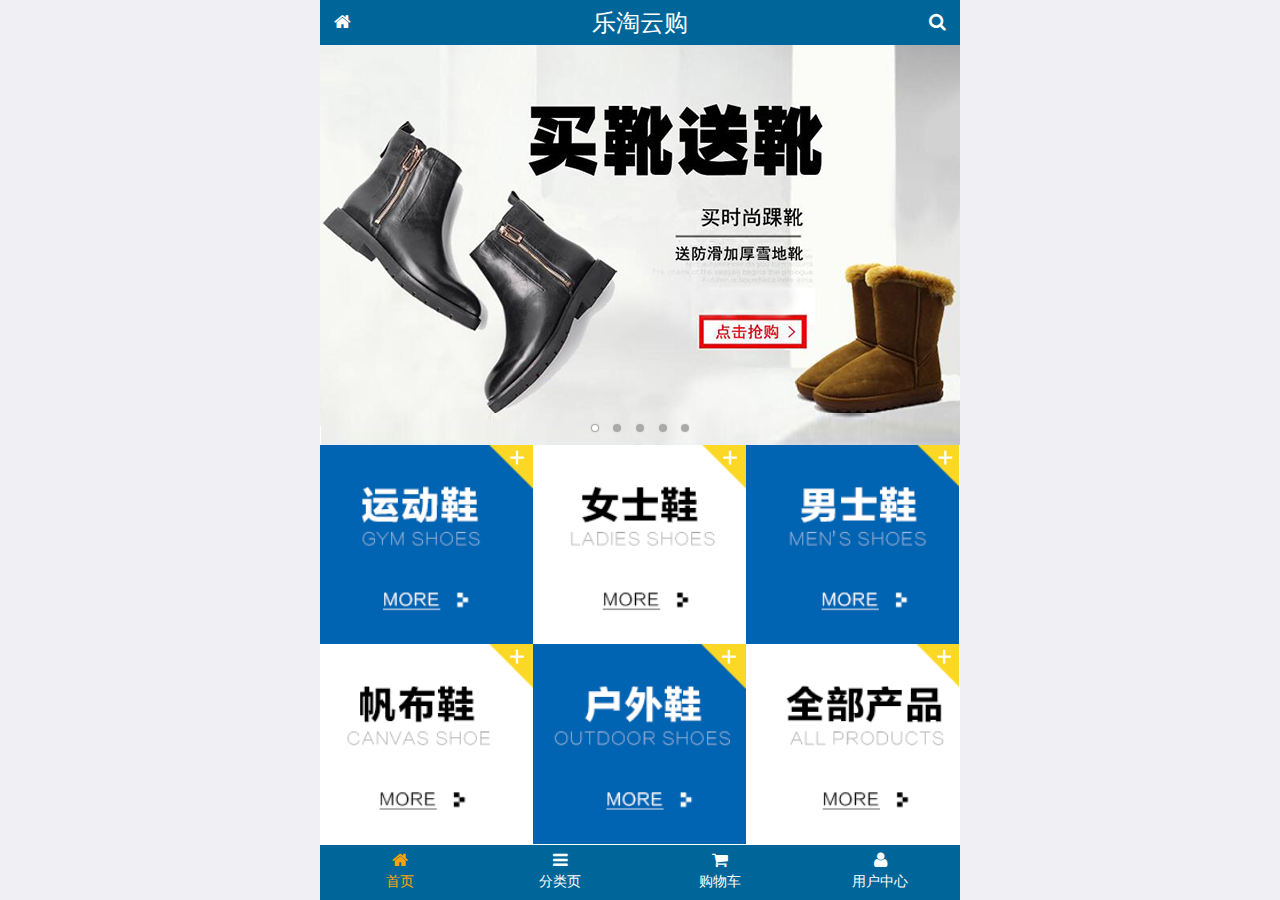
<file: index.html>
<!DOCTYPE html>
<html lang="en">

<head>
  <meta charset="UTF-8">
  <meta name="viewport" content="width=device-width, initial-scale=1.0 user-scalable=no">
  <meta http-equiv="X-UA-Compatible" content="ie=edge">
  <title>Document</title>
  <link rel="stylesheet" href="./lib/mui/css/mui.min.css">
  <link rel="stylesheet" href="./lib/fa/css/font-awesome.min.css">
  <link rel="stylesheet" href="./css/comment.css">
</head>

<body>
  <!-- //先写公共版也就是头和尾 -->
  <div class="container">
    <div class="header">
      <h3>乐淘云购</h3>
      <a href="#" class=" header-left">
        <i class=" fa fa-home"></i>

      </a>
      <a href="search.html" class="header-right">
        <i class=" fa fa-search"></i>

      </a>

    </div>
    <div class="it_main">
      <div class="mui-scroll-wrapper">
        <div class="mui-scroll">
          <!--这里放置真实显示的DOM内容-->
          <!-- 要有一个主体进行包裹 -->

          <!-- 轮播图 -->
          <div class="banner">
            <div class="mui-slider">
              <div class="mui-slider-group mui-slider-loop">
                <div class="mui-slider-item">
                  <a href="#">
                    <img src="./images/banner5.png" />
                  </a>
                </div>
                <div class="mui-slider-item">
                  <a href="#">
                    <img src="./images/banner1.png" />
                  </a>
                </div>

                <div class="mui-slider-item">
                  <a href="#">
                    <img src="./images/banner2.png" />
                  </a>
                </div>
                <div class="mui-slider-item">
                  <a href="#">
                    <img src="./images/banner3.png" />
                  </a>
                </div>
                <div class="mui-slider-item">
                  <a href="#">
                    <img src="./images/banner4.png" />
                  </a>
                </div>
                <div class="mui-slider-item">
                  <a href="#">
                    <img src="./images/banner5.png" />
                  </a>
                </div>
                <div class="mui-slider-item">
                  <a href="#">
                    <img src="./images/banner1.png" />
                  </a>
                </div>
              </div>
              <div class="mui-slider-indicator mui-text-center">
                <div class="mui-indicator mui-active"></div>
                <div class="mui-indicator"></div>
                <div class="mui-indicator"></div>
                <div class="mui-indicator"></div>
                <div class="mui-indicator"></div>

              </div>
            </div>


          </div>

          <!-- 多绚烂 -->
          <div class="nav">
            <ul class="mui-clearfix">
              <li>
                <a href="#">
                  <img src="./images/nav1.png" alt="">
                </a>
              </li>
              <li>
                <a href="#">
                  <img src="./images/nav2.png" alt="">
                </a>
              </li>
              <li>
                <a href="#">
                  <img src="./images/nav3.png" alt="">
                </a>
              </li>
              <li>
                <a href="#">
                  <img src="./images/nav4.png" alt="">
                </a>
              </li>
              <li>
                <a href="#">
                  <img src="./images/nav5.png" alt="">
                </a>
              </li>
              <li>
                <a href="#">
                  <img src="./images/nav6.png" alt="">
                </a>
              </li>
            </ul>

          </div>

          <!-- 产品全区 -->
          <div class="product">
              <ul class="mui-clearfix">
                  <li>
                    <img src="./images/product.jpg" alt="">
                    <p class="info mui-ellipsis-2">adidas阿迪达斯 男式 场下休闲篮球鞋S83700场下休闲篮球鞋S83700 </p>
                    <span class="price">￥560</span>
                    <span class="oldPrice">￥680</span>
                    <br>
                    <button class="mui-btn mui-btn-primary">立即购买</button>
                  </li>
                  <li>
                    <img src="./images/product.jpg" alt="">
                    <p class="info mui-ellipsis-2">adidas阿迪达斯 男式 场下休闲篮球鞋S83700场下休闲篮球鞋S83700 </p>
                    <span class="price">￥560</span>
                    <span class="oldPrice">￥680</span>
                    <br>
                    <button class="mui-btn mui-btn-primary">立即购买</button>
                  </li>
  
                  <li>
                    <img src="./images/product.jpg" alt="">
                    <p class="info mui-ellipsis-2">adidas阿迪达斯 男式 场下休闲篮球鞋S83700场下休闲篮球鞋S83700 </p>
                    <span class="price">￥560</span>
                    <span class="oldPrice">￥680</span>
                    <br>
                    <button class="mui-btn mui-btn-primary">立即购买</button>
                  </li>
  
                  <li>
                    <img src="./images/product.jpg" alt="">
                    <p class="info mui-ellipsis-2">adidas阿迪达斯 男式 场下休闲篮球鞋S83700场下休闲篮球鞋S83700 </p>
                    <span class="price">￥560</span>
                    <span class="oldPrice">￥680</span>
                    <br>
                    <button class="mui-btn mui-btn-primary">立即购买</button>
                  </li>
  
                </ul>

          </div>


        </div>
      </div>
    </div>
    <div class="last">
      <ul>
        <li>
          <a href="index.html"  class="active">
            <i class="fa fa-home"></i>
            <p>首页</p>
          </a>
        </li>
        <li>
          <a href="nav.html">
            <i class="fa fa-bars"></i>
            <p>分类页</p>
          </a>
        </li>
        <li>
          <a href="shop.html">
            <i class="fa fa-shopping-cart"></i>
            <p>购物车</p>
          </a>
        </li>
        <li>
          <a href="user.html">
            <i class="fa fa-user"></i>
            <p>用户中心</p>
          </a>
        </li>
      </ul>
    </div>
  </div>


  <script src="./lib/zepto/zepto.min.js"></script>
  <script src="./lib/mui/js/mui.js"></script>
  <script src="./js/index.js"></script>
</body>

</html>
</file>
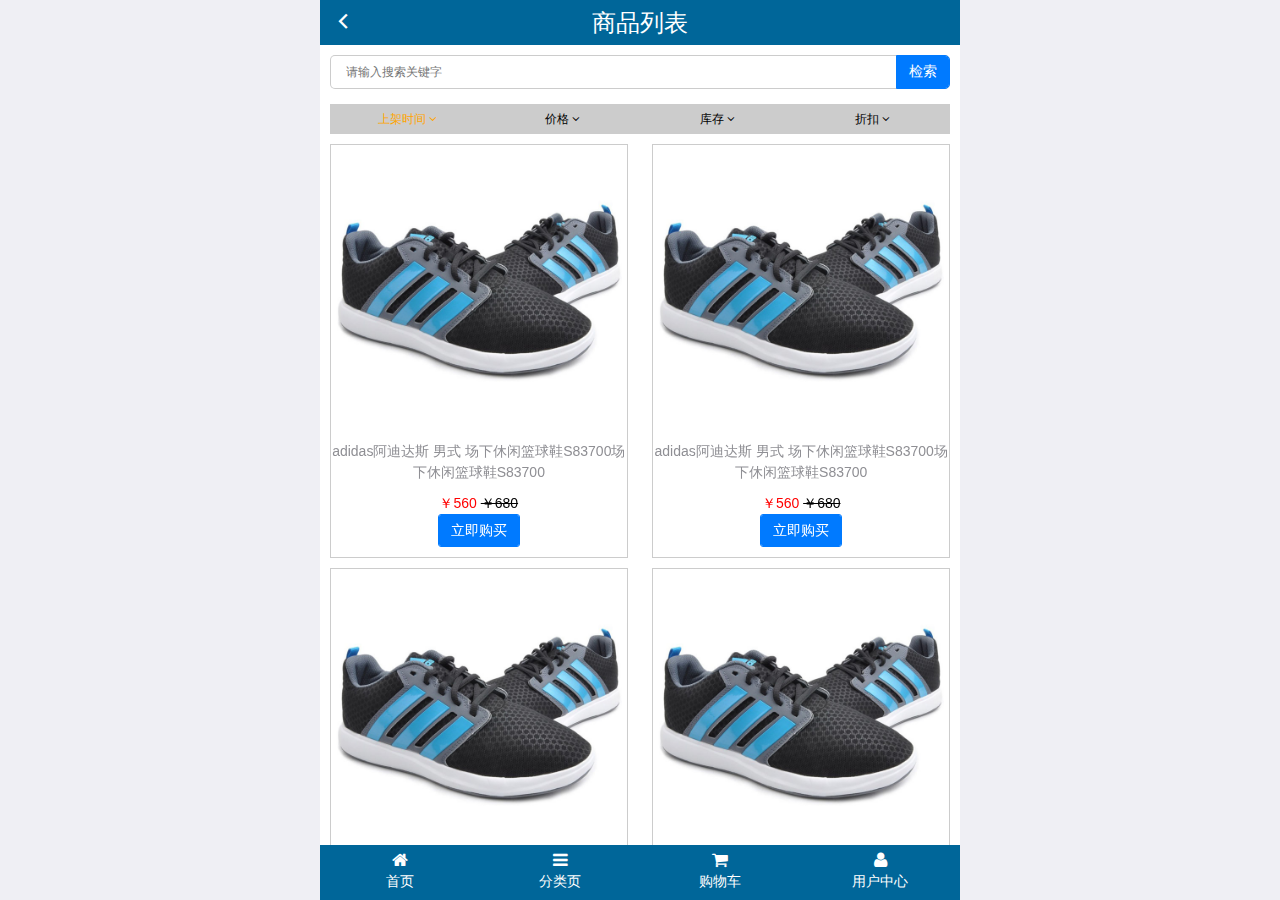
<file: search-list.html>
<!DOCTYPE html>
<html lang="en">

<head>
  <meta charset="UTF-8">
  <meta name="viewport" content="width=device-width, initial-scale=1.0 user-scalable=no">
  <meta http-equiv="X-UA-Compatible" content="ie=edge">
  <title>Document</title>
  <link rel="stylesheet" href="./lib/mui/css/mui.min.css">
  <link rel="stylesheet" href="./lib/fa/css/font-awesome.min.css">
  <link rel="stylesheet" href="./css/comment.css">
  <link rel="stylesheet" href="./css/search.css">
  <link rel="stylesheet" href="./css/search-list.css">

</head>

<body>
  <!-- //先写公共版也就是头和尾 -->
  <div class="container">
    <!-- 要有一个主体进行包裹 -->
    <div class="header">
      <h3>商品列表</h3>
      <a href="javascript:history.back();" class=" header-left back">
        <i class="mui-icon mui-icon-back"></i>
      </a>
    </div>
    <div class="search-main">
      <div class="search">
        <input type="text" placeholder="请输入搜索关键字">
        <button class="mui-btn mui-btn-primary mui-search">检索</button>
      </div>

      <ul id="time" class="mui-clearfix">
        <li class="current">
          <span>上架时间</span>
          <i class="fa fa-angle-down"></i>
        </li>
        <li>
          <span>价格</span>
          <i class="fa fa-angle-down"></i>
        </li>
        <li>
          <span>库存</span>
          <i class="fa fa-angle-down"></i>
        </li>
        <li>
          <span>折扣</span>
          <i class="fa fa-angle-down"></i>
        </li>
      </ul>


      <div class="select ">
        <div class="mui-scroll-wrapper ">
          <div class="mui-scroll">
            <!--这里放置真实显示的DOM内容-->
            <div class="product">
              <ul class="mui-clearfix">
                <li>
                  <img src="./images/product.jpg" alt="">
                  <p class="info mui-ellipsis-2">adidas阿迪达斯 男式 场下休闲篮球鞋S83700场下休闲篮球鞋S83700 </p>
                  <span class="price">￥560</span>
                  <span class="oldPrice">￥680</span>
                  <br>
                  <button class="mui-btn mui-btn-primary">立即购买</button>
                </li>
                <li>
                  <img src="./images/product.jpg" alt="">
                  <p class="info mui-ellipsis-2">adidas阿迪达斯 男式 场下休闲篮球鞋S83700场下休闲篮球鞋S83700 </p>
                  <span class="price">￥560</span>
                  <span class="oldPrice">￥680</span>
                  <br>
                  <button class="mui-btn mui-btn-primary">立即购买</button>
                </li>

                <li>
                  <img src="./images/product.jpg" alt="">
                  <p class="info mui-ellipsis-2">adidas阿迪达斯 男式 场下休闲篮球鞋S83700场下休闲篮球鞋S83700 </p>
                  <span class="price">￥560</span>
                  <span class="oldPrice">￥680</span>
                  <br>
                  <button class="mui-btn mui-btn-primary">立即购买</button>
                </li>

                <li>
                  <img src="./images/product.jpg" alt="">
                  <p class="info mui-ellipsis-2">adidas阿迪达斯 男式 场下休闲篮球鞋S83700场下休闲篮球鞋S83700 </p>
                  <span class="price">￥560</span>
                  <span class="oldPrice">￥680</span>
                  <br>
                  <button class="mui-btn mui-btn-primary">立即购买</button>
                </li>
                <li>
                  <img src="./images/product.jpg" alt="">
                  <p class="info mui-ellipsis-2">adidas阿迪达斯 男式 场下休闲篮球鞋S83700场下休闲篮球鞋S83700 </p>
                  <span class="price">￥560</span>
                  <span class="oldPrice">￥680</span>
                  <br>
                  <button class="mui-btn mui-btn-primary">立即购买</button>
                </li>
                <li>
                  <img src="./images/product.jpg" alt="">
                  <p class="info mui-ellipsis-2">adidas阿迪达斯 男式 场下休闲篮球鞋S83700场下休闲篮球鞋S83700 </p>
                  <span class="price">￥560</span>
                  <span class="oldPrice">￥680</span>
                  <br>
                  <button class="mui-btn mui-btn-primary">立即购买</button>
                </li>
              </ul>

            </div>
          </div>
        </div>

      </div>

    </div>



    <div class="last">
      <ul>
        <li>
          <a href="#">
            <i class="fa fa-home"></i>
            <p>首页</p>
          </a>
        </li>
        <li>
          <a href="#">
            <i class="fa fa-bars"></i>
            <p>分类页</p>
          </a>
        </li>
        <li>
          <a href="#">
            <i class="fa fa-shopping-cart"></i>
            <p>购物车</p>
          </a>
        </li>
        <li>
          <a href="#">
            <i class="fa fa-user"></i>
            <p>用户中心</p>
          </a>
        </li>
      </ul>
    </div>
  </div>



  <script src="./lib/mui/js/mui.js"></script>
  <script src="./lib/zepto/zepto.min.js"></script>
  <script src="./lib/artTemplate/template-web.js"></script>
  <script src="./js/search-list.js"></script>
</body>

</html>
</file>
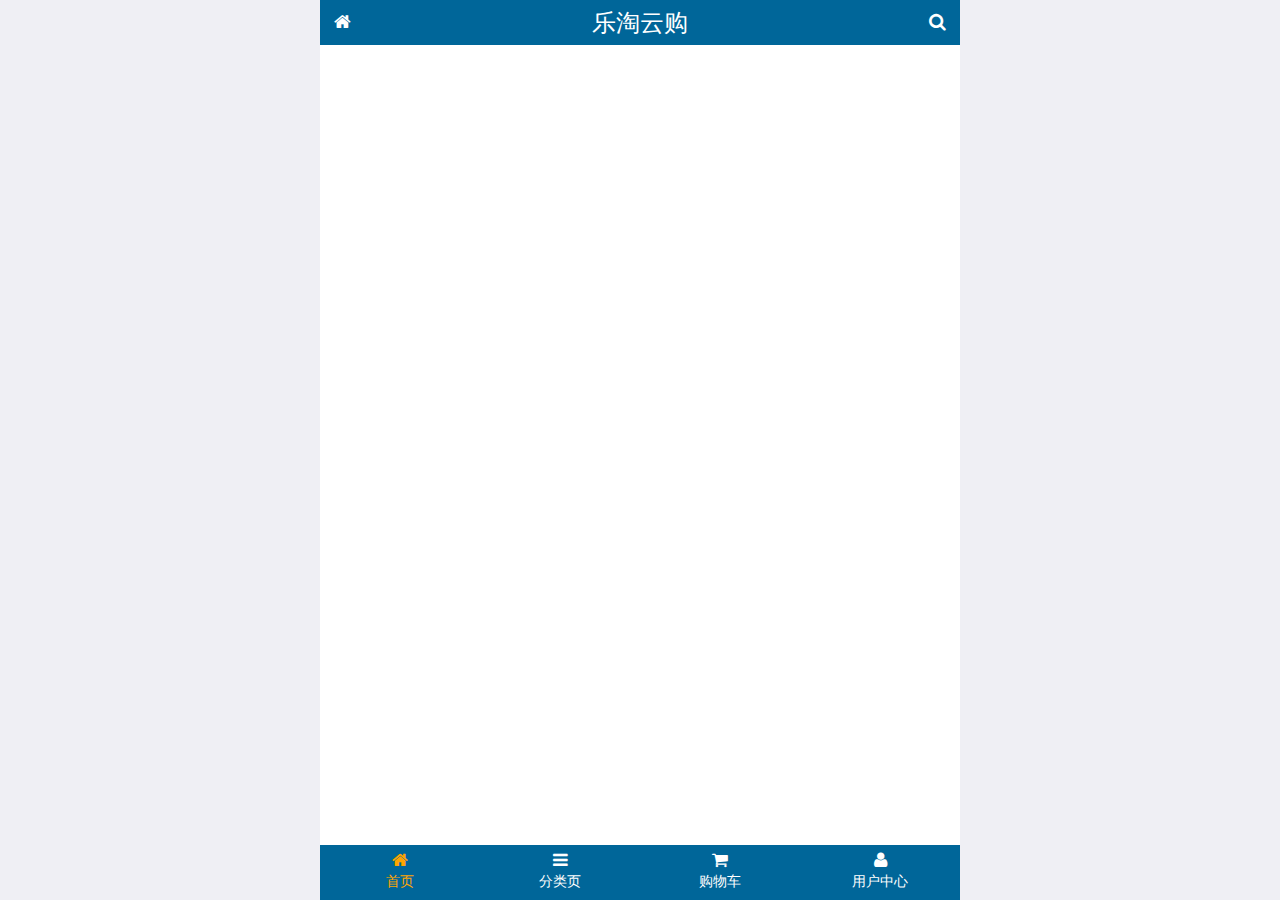
<file: shop.html>
<!DOCTYPE html>
<html lang="en">

<head>
  <meta charset="UTF-8">
  <meta name="viewport" content="width=device-width, initial-scale=1.0 user-scalable=no">
  <meta http-equiv="X-UA-Compatible" content="ie=edge">
  <title>Document</title>
  <link rel="stylesheet" href="./lib/mui/css/mui.min.css">
  <link rel="stylesheet" href="./lib/fa/css/font-awesome.min.css">
  <link rel="stylesheet" href="./css/comment.css">
</head>

<body>
  <!-- //先写公共版也就是头和尾 -->
  <div class="container">
    <!-- 要有一个主体进行包裹 -->
    <div class="header">
      <h3>乐淘云购</h3>
      <a href="#" class=" header-left">
        <i class=" fa fa-home"></i>

      </a>
      <a href="#" class="header-right">
        <i class=" fa fa-search"></i>

      </a>

    </div>




    <div class="last">
        <ul>
            <li>
              <a href="#" class="active">
                <i class="fa fa-home"></i>
                <p>首页</p>
              </a>
            </li>
            <li>
              <a href="#">
                <i class="fa fa-bars"></i>
                <p>分类页</p>
              </a>
            </li>
            <li>
              <a href="#">
                <i class="fa fa-shopping-cart"></i>
                <p>购物车</p>
              </a>
            </li>
            <li>
              <a href="#">
                <i class="fa fa-user"></i>
                <p>用户中心</p>
              </a>
            </li>
          </ul>
    </div>
  </div>

  <script src="./lib/mui/js/mui.js"></script>
</body>

</html>
</file>
<file: css/comment.css>
html,body{
  height: 100%;
  width: 100%;
}
*{
  padding: 0;
  margin: 0;  
}
ul {
  list-style: none;
  margin: 0;
  padding: 0;
}
img {
  display: block;
  width: 100%;
}

.container{
  width: 100%;
  height: 100%;
  max-width: 640px;
  min-width: 320px;
  margin: 0 auto;
  padding-top: 45px;
  padding-bottom: 55px;
  position: relative;
  overflow: hidden;
  background-color: #fff;
}
.header{
  position: absolute;
  top: 0;
  left: 0;
height: 45px;
width: 100%;
background-color: #006699;
color: #fff;
  padding-left: 45px;
  padding-right: 45px;
  z-index: 999;
  
}
.header h3{
 margin: 0;
height: 45px;
text-align: center;
line-height: 45px;
font-weight: 400;
}
.header-left,
.header-right{
position: absolute;
width: 45px;
height: 45px;
line-height: 45px;
font-size: 18px;
top: 0;
text-align: center;
color: #fff;
}
.header-left{
  left: 0;

}
.header-right{
  right: 0;
}
 /* .last{
  position: fixed;
  bottom: 0;
  left: 0;
  width: 100%;
  height: 50px;
  background-color: yellow;

}*/
.last{
  width: 100%;
position: absolute; 
  height: 55px;
  bottom: 0;
  left: 0;
  background-color: #006699;
  z-index: 998;
}
.last ul{
  width: 100%;
  list-style: none;
} 
.last li{
  float: left;
  width: 25%;
padding-top: 5px;
} 
.last li a{
height: 50px;
display: block;
text-align: center;
color: #fff;

}
.last li p{
color: #fff;
  
}
.last li a.active{
color: orange;
  
}
.last li a.active p{
  color: orange;
    
  }
  .it_main{
    width: 100%;
    height: 100%;
  position: relative;  
  }
.container .banner{
  width: 100%;
  position: relative;
}

.container .nav{
  width: 100%;
}
.container .nav ul li{
  float: left;
  width: 33.3%;
}


/* 下面的产品详情 */
.product ul li{
  float: left;
  width: 48%;
  margin-top: 10px;
  border: 1px solid #ccc;
 text-align: center;
  padding-bottom: 10px;
  font-size: 14px;
}
.product ul li .oldPrice{
text-decoration: line-through;  
}
.product ul li .price{
  color: red;
}
.product ul li:nth-child(even){
 float: right;
}
</file>
<file: css/search.css>
.search-main{
padding: 10px; 
width: 100%;
height: 100%; 
}
.search-main .search{
  position: relative;
}
.search-main .search input{
  border-radius: 5px;
  height: 34px;
  font-size: 12px;

}

.search-main .search button{
  position: absolute;
  right: 0;
  top: 0;
  border-radius: 0 5px 5px 0;
}
.search-main .info ul{
border: 1px dashed orange;
}
.search-main .info ul li{
  border-bottom: 1px dashed orange;
  height: 30px;
  line-height: 30px;
  padding-left: 5px;
  
}
.search-main .info ul li a{
  display: inline-block;
  width: 90%;
 
}
.search-main .info ul li:last-child{
  border-bottom:none
  
}

.search-main .info ul li i{
  width: 30px;
  height: 30px;
  line-height: 30px;
  text-align: center;
}
</file>
<file: css/search-list.css>
#time li{
float: left;
width: 25%;
height: 30px;
line-height: 30px;
background-color: #ccc;
text-align: center;

font-size: 12px;

}
#time li.current{
  color: orange;
}
.select{
  position: relative;
  height: 100%;
}
</file>
